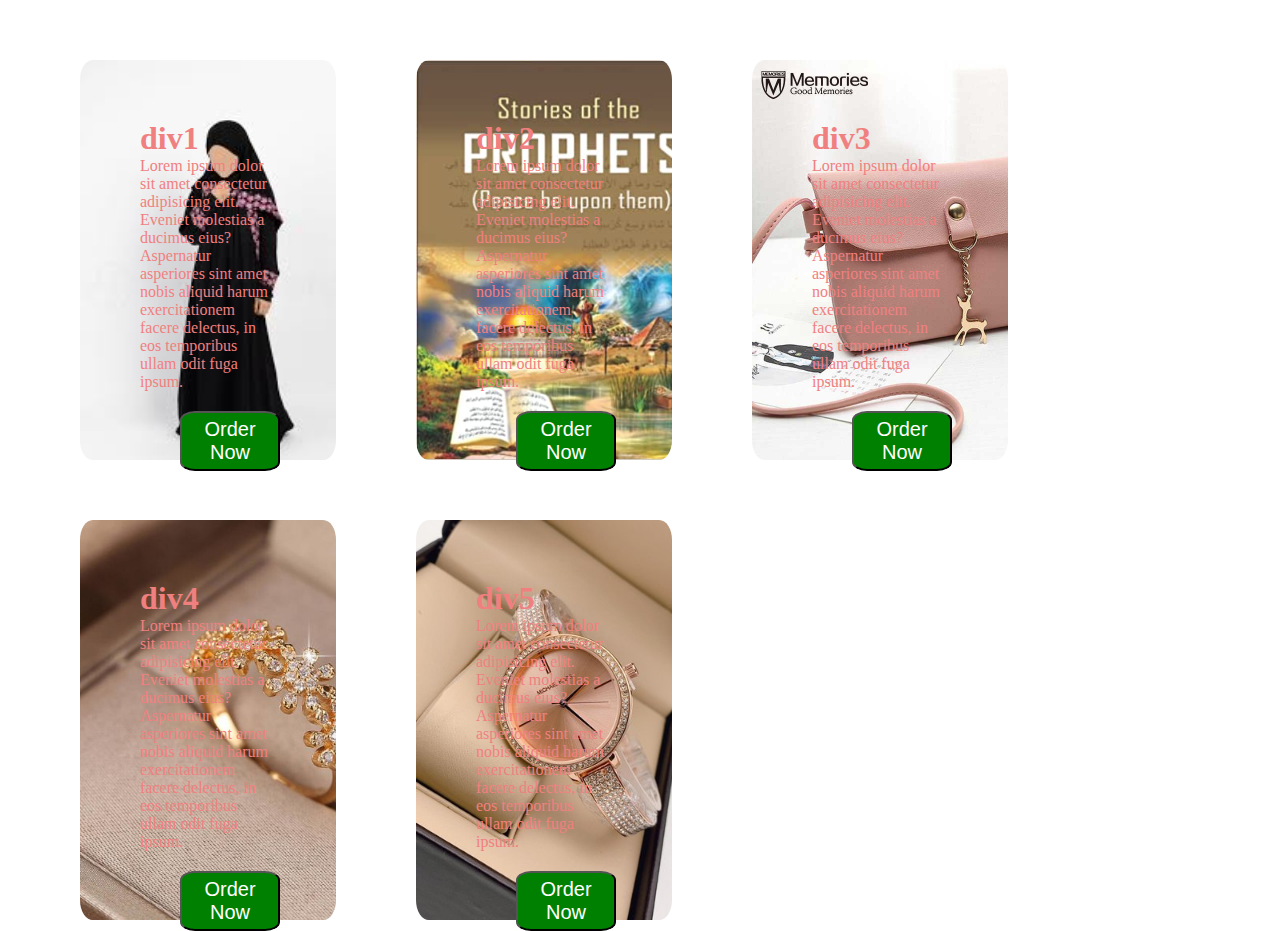
<file: E com.html>
<html>
    <head>
        <title>E Com Document</title>
         <link rel="stylesheet" href="E.css" class="href">            
    </head>
    <body>


        <div class="div1">
            <h1>div1</h1>
            <p> Lorem ipsum dolor sit amet consectetur adipisicing elit. Eveniet molestias a ducimus eius? Aspernatur  
                asperiores sint amet nobis aliquid harum exercitationem facere delectus, in eos temporibus ullam odit 
                fuga ipsum.</p>
            <button class="btn-Order">Order Now</button>
        </div>


        <div class="div2">
            <h1>div2</h1>
            <p>Lorem ipsum dolor sit amet consectetur adipisicing elit. Eveniet molestias a ducimus eius? Aspernatur  
                asperiores sint amet nobis aliquid harum exercitationem facere delectus, in eos temporibus ullam odit 
                fuga ipsum.</p>
            <button class="btn-Order">Order Now</button>
        </div>


        <div class="div3">
            <h1>div3</h1>
            <p> Lorem ipsum dolor sit amet consectetur adipisicing elit. Eveniet molestias a ducimus eius? Aspernatur  
                asperiores sint amet nobis aliquid harum exercitationem facere delectus, in eos temporibus ullam odit 
                fuga ipsum.</p>
            <button class="btn-Order">Order Now</button>
        </div>


        <div class="div4">
            <h1>div4</h1>
            <p> Lorem ipsum dolor sit amet consectetur adipisicing elit. Eveniet molestias a ducimus eius? Aspernatur  
                asperiores sint amet nobis aliquid harum exercitationem facere delectus, in eos temporibus ullam odit 
                fuga ipsum.</p>
            <button class="btn-Order">Order Now</button>
        </div>


        <div class="div5">
            <h1>div5</h1>
            <p> Lorem ipsum dolor sit amet consectetur adipisicing elit. Eveniet molestias a ducimus eius? Aspernatur  
                asperiores sint amet nobis aliquid harum exercitationem facere delectus, in eos temporibus ullam odit 
                fuga ipsum.</p>
            <button class="btn-Order">Order Now</button>
        </div>


    </body>
</html>
</file>
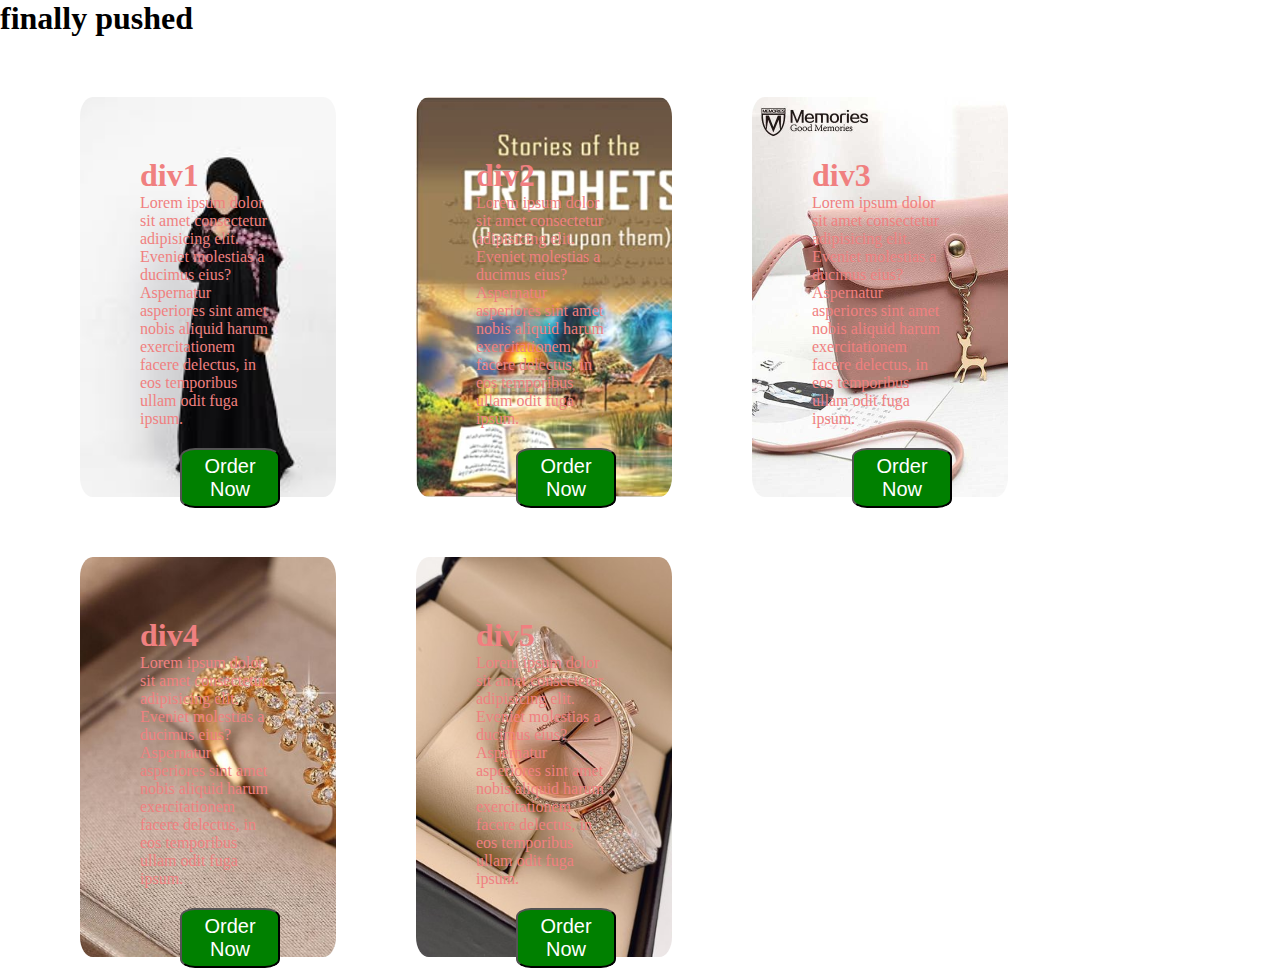
<file: Ecom.html>
<html>
    <head>
        <title>E Com Document</title>
         <link rel="stylesheet" href="E.css" class="href">            
    </head>
    <body>
        <h1>finally pushed</h1>


        <div class="div1">
            <h1>div1</h1>
            <p> Lorem ipsum dolor sit amet consectetur adipisicing elit. Eveniet molestias a ducimus eius? Aspernatur  
                asperiores sint amet nobis aliquid harum exercitationem facere delectus, in eos temporibus ullam odit 
                fuga ipsum.</p>
            <button class="btn-Order">Order Now</button>
        </div>


        <div class="div2">
            <h1>div2</h1>
            <p>Lorem ipsum dolor sit amet consectetur adipisicing elit. Eveniet molestias a ducimus eius? Aspernatur  
                asperiores sint amet nobis aliquid harum exercitationem facere delectus, in eos temporibus ullam odit 
                fuga ipsum.</p>
            <button class="btn-Order">Order Now</button>
        </div>


        <div class="div3">
            <h1>div3</h1>
            <p> Lorem ipsum dolor sit amet consectetur adipisicing elit. Eveniet molestias a ducimus eius? Aspernatur  
                asperiores sint amet nobis aliquid harum exercitationem facere delectus, in eos temporibus ullam odit 
                fuga ipsum.</p>
            <button class="btn-Order">Order Now</button>
        </div>


        <div class="div4">
            <h1>div4</h1>
            <p> Lorem ipsum dolor sit amet consectetur adipisicing elit. Eveniet molestias a ducimus eius? Aspernatur  
                asperiores sint amet nobis aliquid harum exercitationem facere delectus, in eos temporibus ullam odit 
                fuga ipsum.</p>
            <button class="btn-Order">Order Now</button>
        </div>


        <div class="div5">
            <h1>div5</h1>
            <p> Lorem ipsum dolor sit amet consectetur adipisicing elit. Eveniet molestias a ducimus eius? Aspernatur  
                asperiores sint amet nobis aliquid harum exercitationem facere delectus, in eos temporibus ullam odit 
                fuga ipsum.</p>
            <button class="btn-Order">Order Now</button>
        </div>


    </body>
</html>
</file>
<file: E.css>
*{
    margin:0;
    padding:0;
}

.div1{
    width:20%;
    height:400px;
    float:left;
    background-color:rgb(238, 26, 54);
    color:lightcoral;
    margin-top:60px;
    margin-left:80px;
    background-image: url('abaya.jpg');
    background-size:cover;
    background-repeat:no-repeat;
    box-sizing:border-box;
    padding: 60px;
    border-radius: 5%;
}


.div2{
    width:20%;
    height:400px;
    float:left;
    background-color:rgb(9, 114, 70);
    color:lightcoral;
    margin-top:60px;
    margin-left:80px;
    background-image: url('islamic.jpg');
    background-size:cover;
    background-repeat:no-repeat;
    box-sizing:border-box;
    padding: 60px;
    border-radius: 5%;
}


.div3{
    width:20%;
    height:400px;
    float:left;
    background-color:rgb(230, 163, 21);
    color:lightcoral;
    margin-top:60px;
    margin-left:80px;
    background-image: url('bag.jpg');
    background-size:cover;
    background-repeat:no-repeat;
    box-sizing:border-box;
    padding: 60px;
    border-radius: 5%;
}


.div4{
    width:20%;
    height:400px;
    float:left;
    background-color:rgb(63, 22, 175);
    color:lightcoral;
    margin-top:60px;
    margin-left:80px;
    background-image: url('Ring.jpg');
    background-size:cover;
    background-repeat:no-repeat;
    box-sizing:border-box;
    padding: 60px;
    border-radius: 5%;
}

.div5{
    width:20%;
    height:400px;
    float:left;
    background-color:rgb(161, 28, 202);
    color:lightcoral;
    margin-top:60px;
    margin-left:80px;
    background-image: url('watch.jpeg');
    background-size:cover;
    background-repeat:no-repeat;
    box-sizing:border-box;
    padding: 60px;
    border-radius: 5%;
}

.btn-order{
    width:100px;
    height:60px;
    background-color:green;
    color:white;
    margin-top:20px;
    margin-left:40px;
    text-decoration:none;
    font-size:20px;
    box-sizing:border-box;
    border-radius: 15%;
}
</file>
